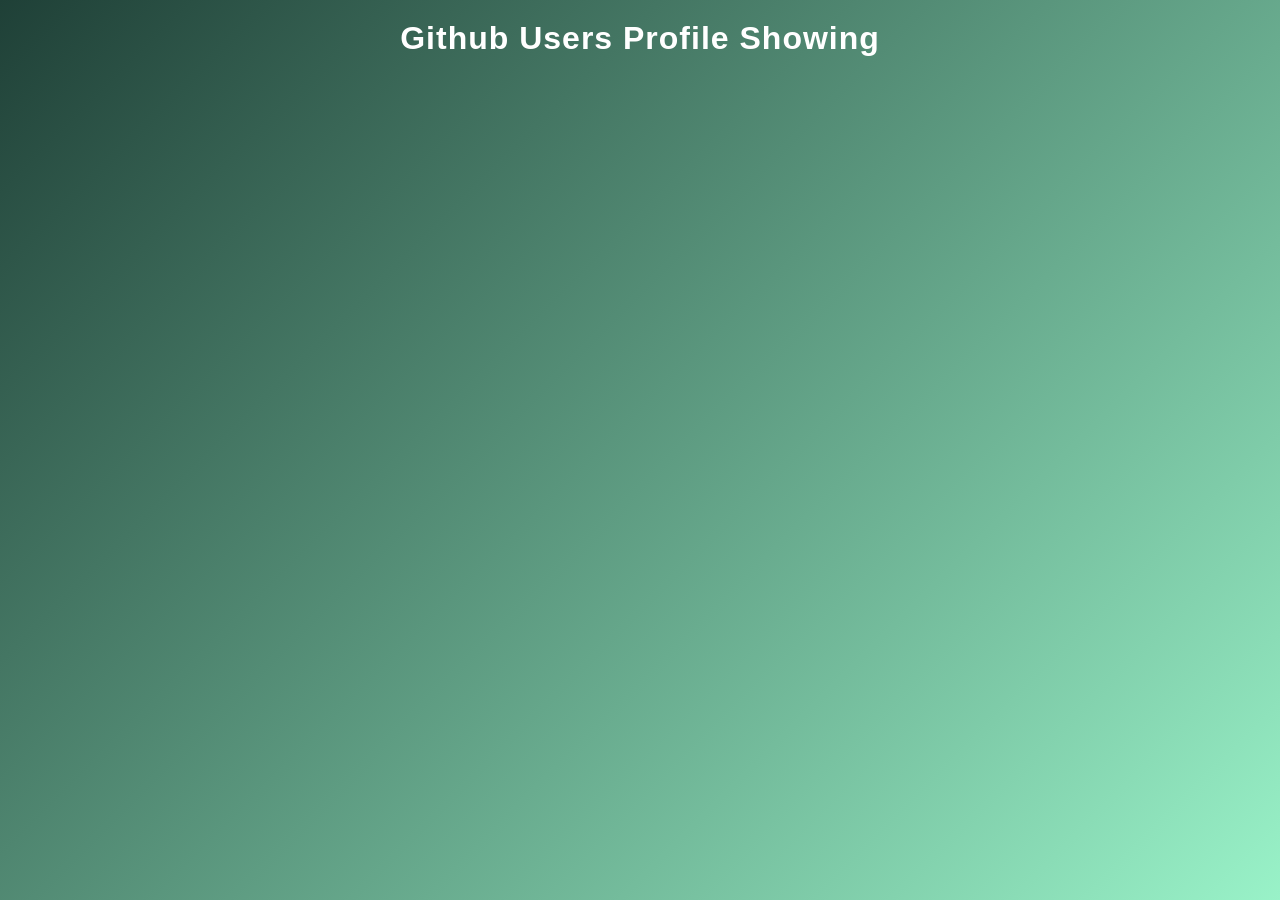
<file: dp_show/index.html>
<!DOCTYPE html>
<html lang="en">
<head>
  <meta charset="UTF-8">
  <meta name="viewport" content="width=device-width, initial-scale=1.0">
  <title>Document</title>
  <link rel="stylesheet" href="./style.css">
</head>
<body>
   <h1>Github Users Profile Showing</h1>
  <div id="main">
   
  </div>  

  <script src="./index.js"></script>
</body>
</html>
</file>
<file: dp_show/style.css>
* {
  box-sizing: border-box;
  padding: 0;
  margin: 0;
}
body {
  min-height: 100vh;
  background: linear-gradient(135deg, #1f4037, #99f2c8);
  font-family: Arial, sans-serif;
  color: white;
}


h1 {
  font-weight: 800;
  text-align: center;
  padding: 20px;
  font-size: 32px;
  letter-spacing: 1px;
}


#main {
  width: 90%;
  margin: 0 auto;
  display: flex;
  justify-content: center;
  gap: 20px;
  flex-wrap: wrap;
  padding: 20px 0;
}

.user {
  width: 220px;
  background: rgba(255, 255, 255, 0.1);
  border-radius: 15px;
  overflow: hidden;
  text-align: center;
  transition: all 0.3s ease;
  cursor: pointer;
  box-shadow: 0 8px 20px rgba(0,0,0,0.2);

  display: flex;
  flex-direction: column;
}

.user:hover {
  transform: translateY(-10px) scale(1.03);
  box-shadow: 0 15px 30px rgba(0,0,0,0.4);
}

.user img {
  width: 100%;
  height: 200px;
  object-fit: cover;
}

.user h2 {
  font-size: 18px;
  margin: 12px 0;
  color: #fff;
}

.user:hover h2 {
  color: #00ffcc;
}
</file>
